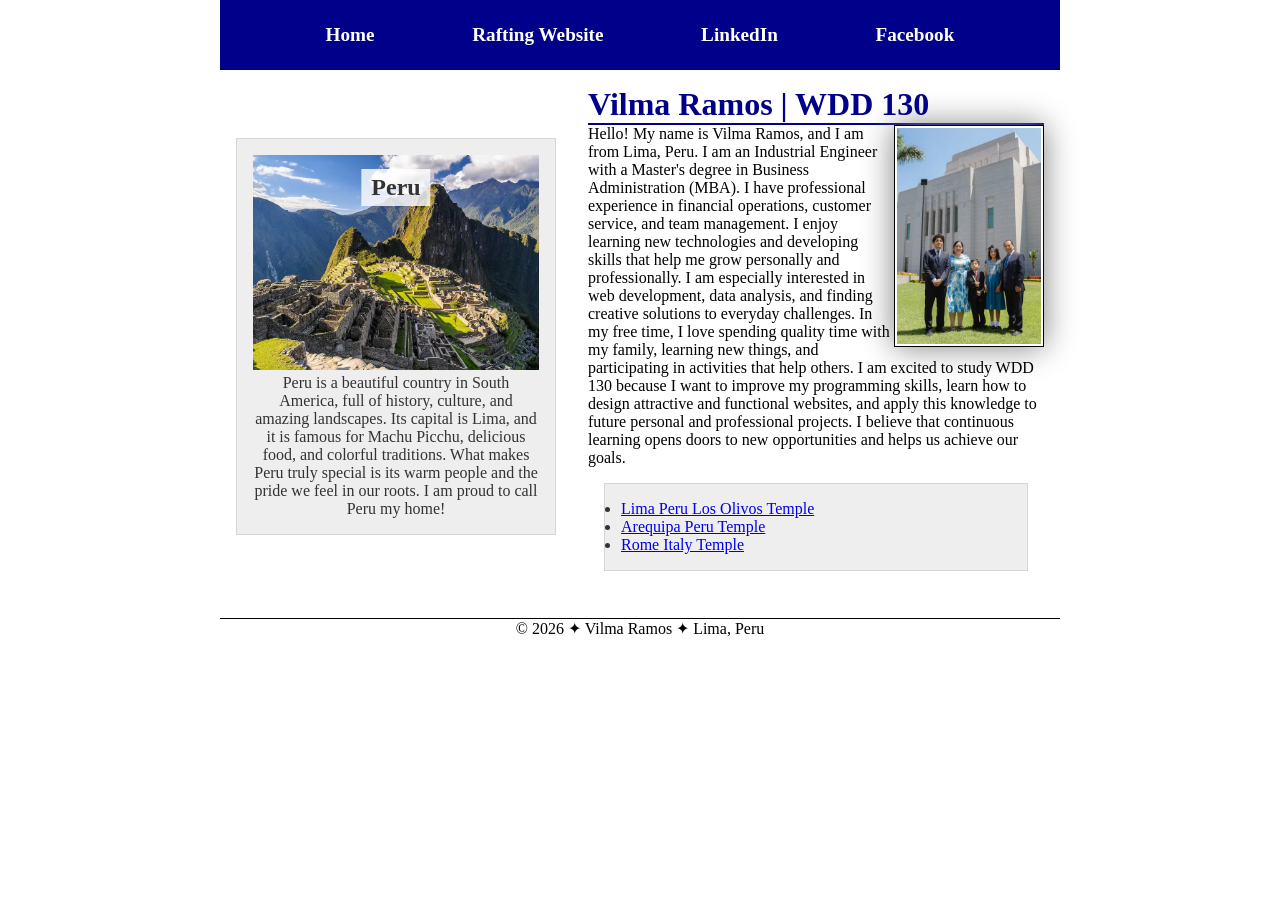
<file: index.html>
<!DOCTYPE html>
<html lang="en">

<head>
    <meta charset="UTF-8">
    <meta name="viewport" content="width=device-width, initial-scale=1.0">
    <title>Vilma Ramos | WDD 130</title>
    <meta name="description" content="Vilma Ramos WDD 130 course homepage featuring web development projects and information about Peru.">
    <meta name="author" content="Vilma Ramos">
    <link rel="stylesheet" href="styles/styles.css">
</head>

<body>
    <header>
        <nav>
            <a href="index.html">Home</a>
            <a href="wwr/">Rafting Website</a>
            <a href="https://www.linkedin.com/in/vilma-ramos/" target="_blank" rel="noopener">LinkedIn</a>
            <a href="https://www.facebook.com/vilma.ramospena" target="_blank" rel="noopener">Facebook</a>
        </nav>
    </header>

    <div class="grid">
        <main>
            <h1>Vilma Ramos | WDD 130</h1>
            <img src="images/profile.webp" alt="Vilma Ramos with her family outside the temple" width="200">
            <p>Hello! My name is Vilma Ramos, and I am from Lima, Peru. I am an Industrial Engineer with a Master's degree in Business Administration (MBA). I have professional experience in financial operations, customer service, and team management. I enjoy learning new technologies and developing skills that help me grow personally and professionally. I am especially interested in web development, data analysis, and finding creative solutions to everyday challenges. In my free time, I love spending quality time with my family, learning new things, and participating in activities that help others. I am excited to study WDD 130 because I want to improve my programming skills, learn how to design attractive and functional websites, and apply this knowledge to future personal and professional projects. I believe that continuous learning opens doors to new opportunities and helps us achieve our goals.</p>

            <ul class="box">
                <li>
                    <a href="https://www.churchofjesuschrist.org/temples/details/lima-peru-los-olivos-temple" target="_blank" rel="noopener">
                        Lima Peru Los Olivos Temple
                    </a>
                </li>
                <li>
                    <a href="https://www.churchofjesuschrist.org/temples/details/arequipa-peru-temple" target="_blank" rel="noopener">
                        Arequipa Peru Temple
                    </a>
                </li>
                <li>
                    <a href="https://www.churchofjesuschrist.org/temples/details/rome-italy-temple" target="_blank" rel="noopener">
                        Rome Italy Temple
                    </a>
                </li>
            </ul>
        </main>

        <aside class="box">
            <h2>Peru</h2>
            <img src="images/peru.webp" alt="Machu Picchu in Cusco, Peru">
            <p>Peru is a beautiful country in South America, full of history, culture, and amazing landscapes. Its capital is Lima, and it is famous for Machu Picchu, delicious food, and colorful traditions. What makes Peru truly special is its warm people and the pride we feel in our roots. I am proud to call Peru my home!</p>
        </aside>
    </div>

    <footer>
        <p>&copy; 2026 &#10022; Vilma Ramos &#10022; Lima, Peru</p>
    </footer>

</body>

</html>
</file>
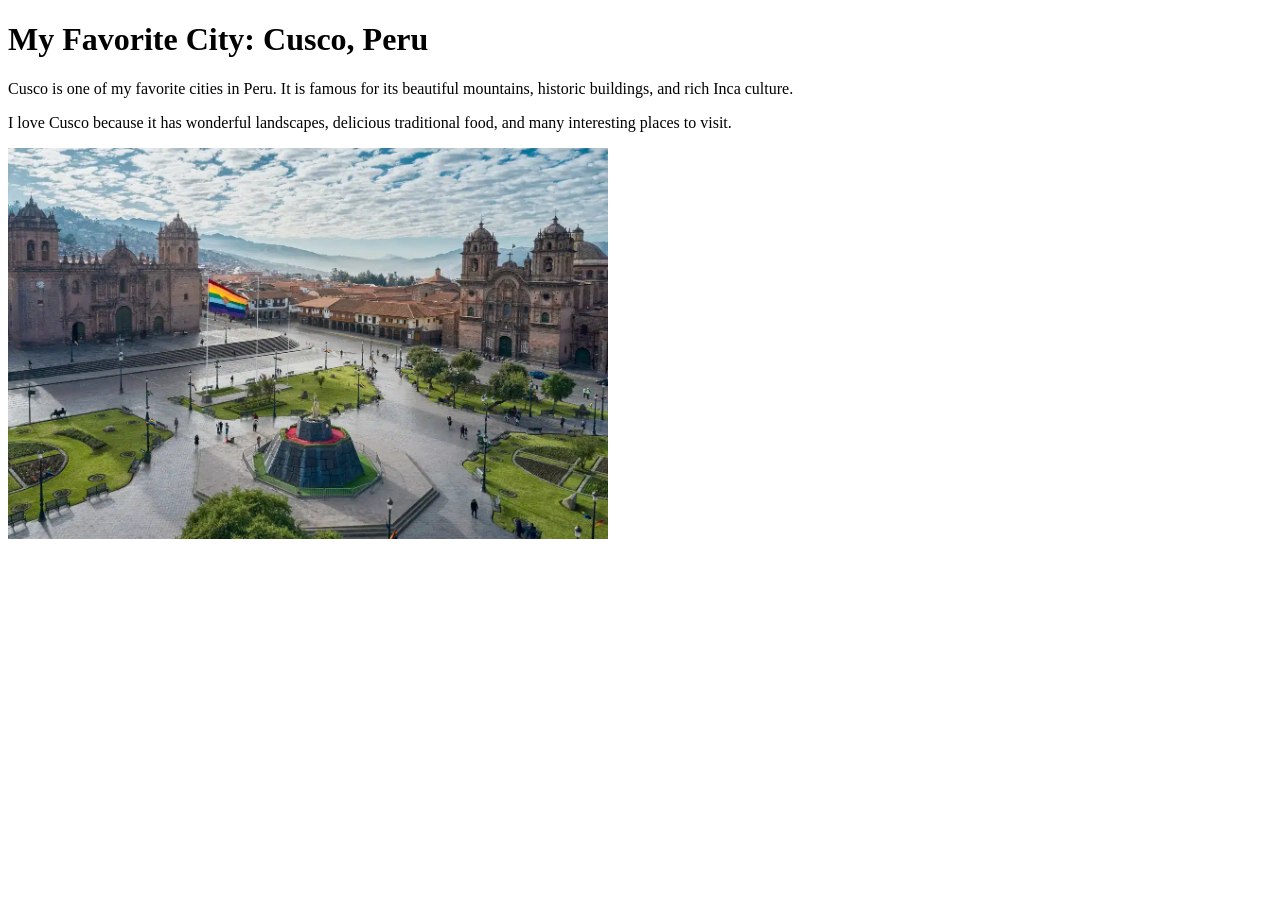
<file: week01/favorite-city.html>
<!DOCTYPE html>
<html lang="en">

<head>
    <meta charset="UTF-8">
    <meta name="viewport" content="width=device-width, initial-scale=1.0">
    <title>My Favorite City - Vilma Ramos</title>
</head>

<body>
    <h1>My Favorite City: Cusco, Peru</h1>
    <p>
        Cusco is one of my favorite cities in Peru.
        It is famous for its beautiful mountains,
        historic buildings, and rich Inca culture.
    </p>
    <p>
        I love Cusco because it has wonderful
        landscapes, delicious traditional food,
        and many interesting places to visit.
    </p>
    <img src="images/cusco.webp" alt="Historic city of Cusco in Peru" width="600">
</body>

</html>
</file>
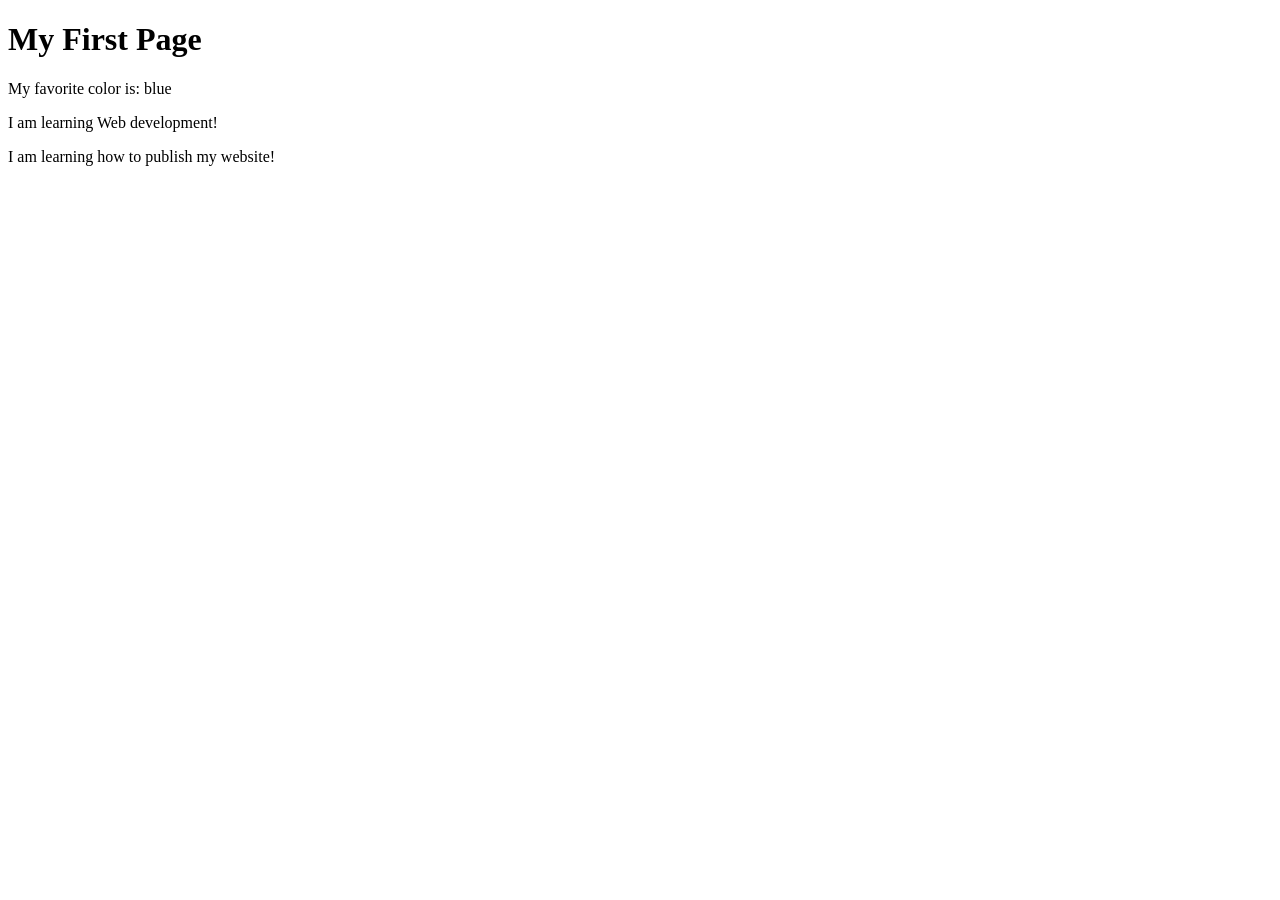
<file: week01/first-page.html>
<!DOCTYPE html>
<html lang="en">

<head>
    <meta charset="UTF-8">
    <meta name="viewport" content="width=device-width, initial-scale=1.0">
    <title>My First Page</title>
</head>

<body>
    <h1>My First Page</h1>
    <p>My favorite color is: blue</p>
    <p>I am learning Web development!</p>
    <p>I am learning how to publish my website!</p>
</body>

</html>
</file>
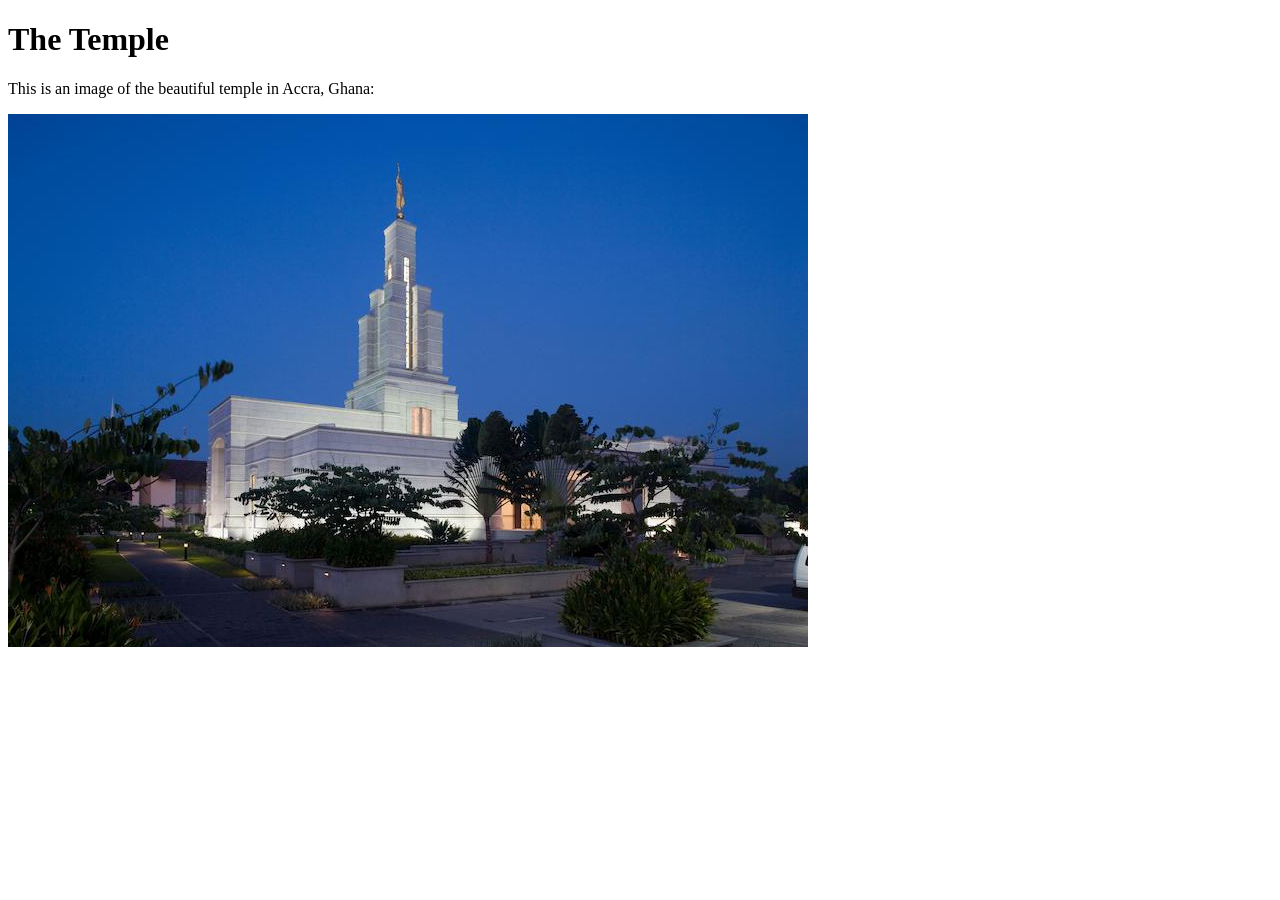
<file: week01/images-solution.html>
<!DOCTYPE html>
<html lang="en">

<head>
    <meta charset="UTF-8">
    <meta name="viewport" content="width=device-width, initial-scale=1.0">
    <title>Temple Image</title>
</head>

<body>
    <h1>The Temple</h1>
    <p>This is an image of the beautiful temple in Accra, Ghana:</p>
    <img src="images/temple-small.jpg" alt="The Accra Ghana Temple">

</body>

</html>
</file>
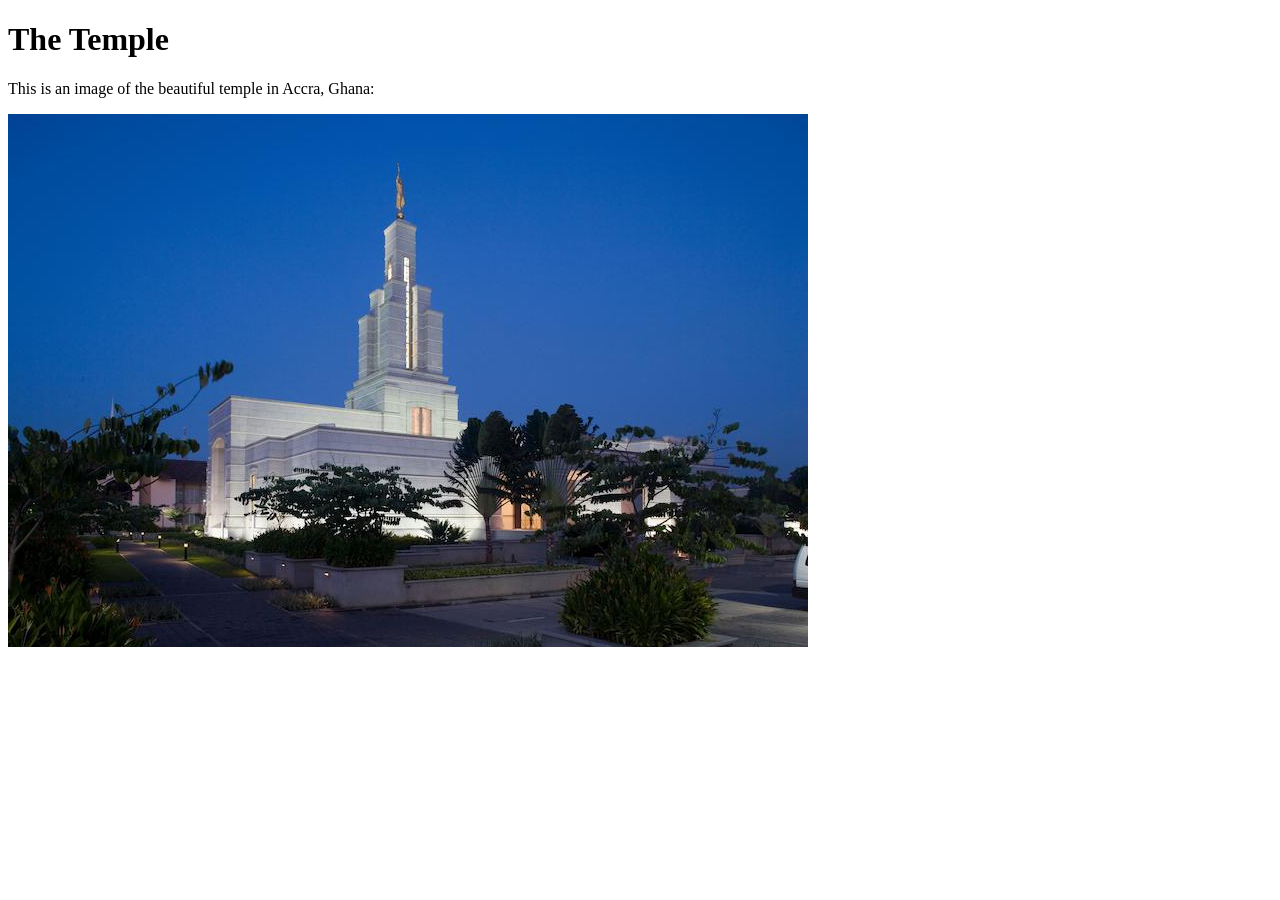
<file: week01/images.html>
<!DOCTYPE html>
<html lang="en">

<head>
    <meta charset="UTF-8">
    <meta name="viewport" content="width=device-width, initial-scale=1.0">
    <title>Temple Image</title>
</head>

<body>
    <h1>The Temple</h1>
    <p>This is an image of the beautiful temple in Accra, Ghana:</p>
    <img src="images/temple-small.jpg" alt="Temple surrounded by gardens" width="800" height="533">

</body>

</html>
</file>
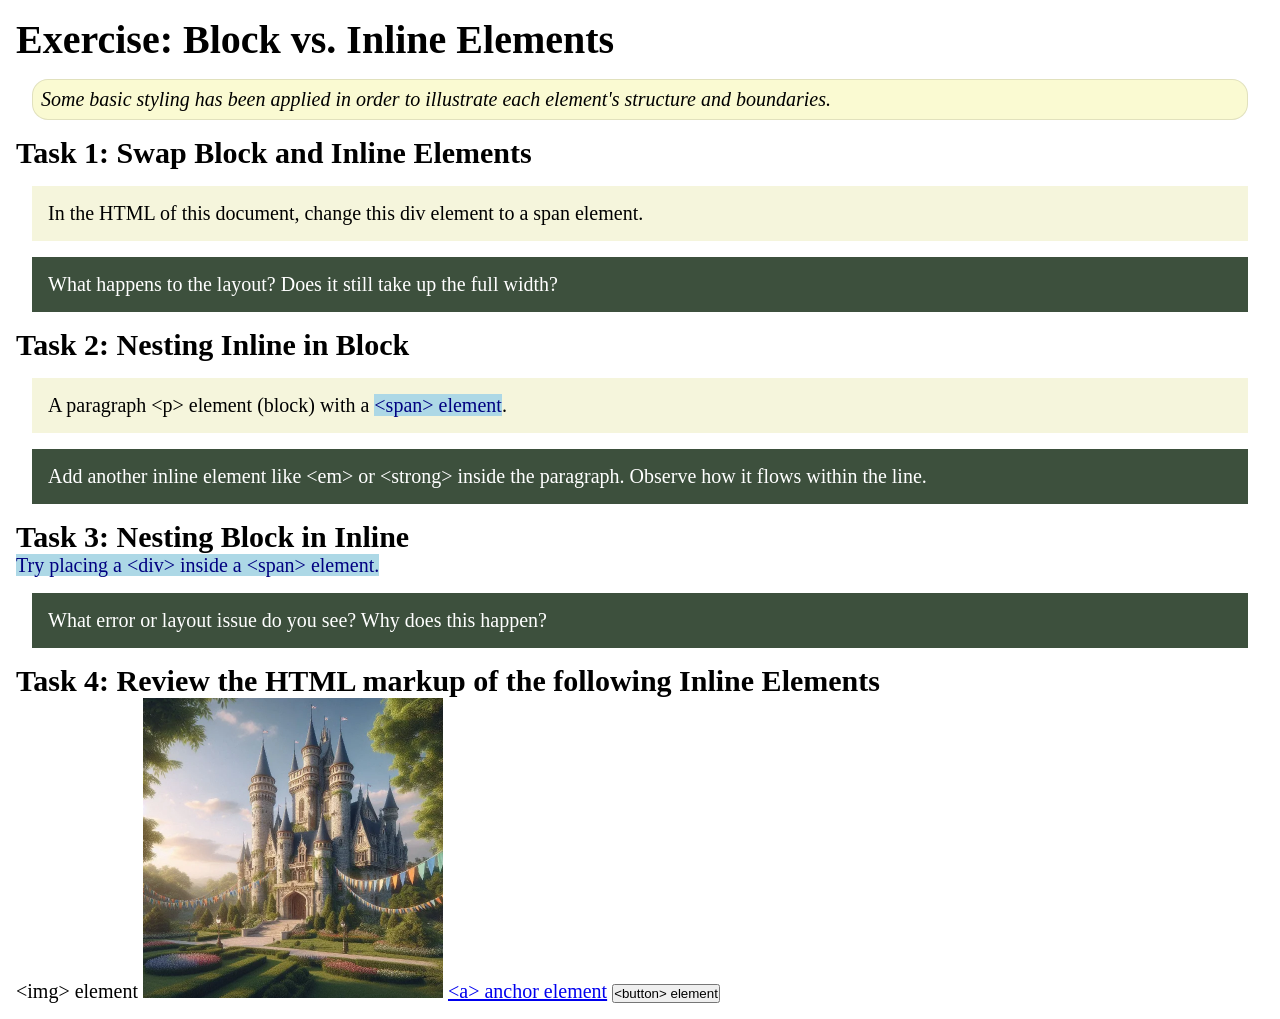
<file: week02/block-vs-inline.html>
<!DOCTYPE html>
<html lang="en">

<head>
    <meta charset="UTF-8">
    <meta name="viewport" content="width=device-width, initial-scale=1.0">
    <title>Exercise: Block vs. Inline Elements</title>
    <link rel="stylesheet" href="styles/block-vs-inline.css">
</head>

<body>
    <main>
        <h1>Exercise: Block vs. Inline Elements</h1>
        <p class="note">Some basic styling has been applied in order to illustrate each element's structure and boundaries.</p>

        <h2>Task 1: Swap Block and Inline Elements</h2>
        <div>In the HTML of this document, change this div element to a span element.</div>

        <p class="question">What happens to the layout? Does it still take up the full width?</p>

        <h2>Task 2: Nesting Inline in Block</h2>
        <p>A paragraph &lt;p&gt; element (block) with a <span>&lt;span&gt; element</span>.</p>
        <p class="question">Add another inline element like &lt;em&gt; or &lt;strong&gt; inside the paragraph. Observe how it flows within the line.</p>

        <h2>Task 3: Nesting Block in Inline</h2>
        <span>Try placing a &lt;div&gt; inside a &lt;span&gt; element.</span>
        <p class="question">What error or layout issue do you see? Why does this happen?</p>

        <h2>Task 4: Review the HTML markup of the following Inline Elements</h2>
        &lt;img&gt; element
        <img src="images/castle.webp" alt="placeholder image (images are inline)" width="300" height="300">
        <a href="https://churchofjesuschrist.org">&lt;a&gt; anchor element</a>
        <button type="button">&lt;button&gt; element</button>
    </main>
</body>

</html>
</file>
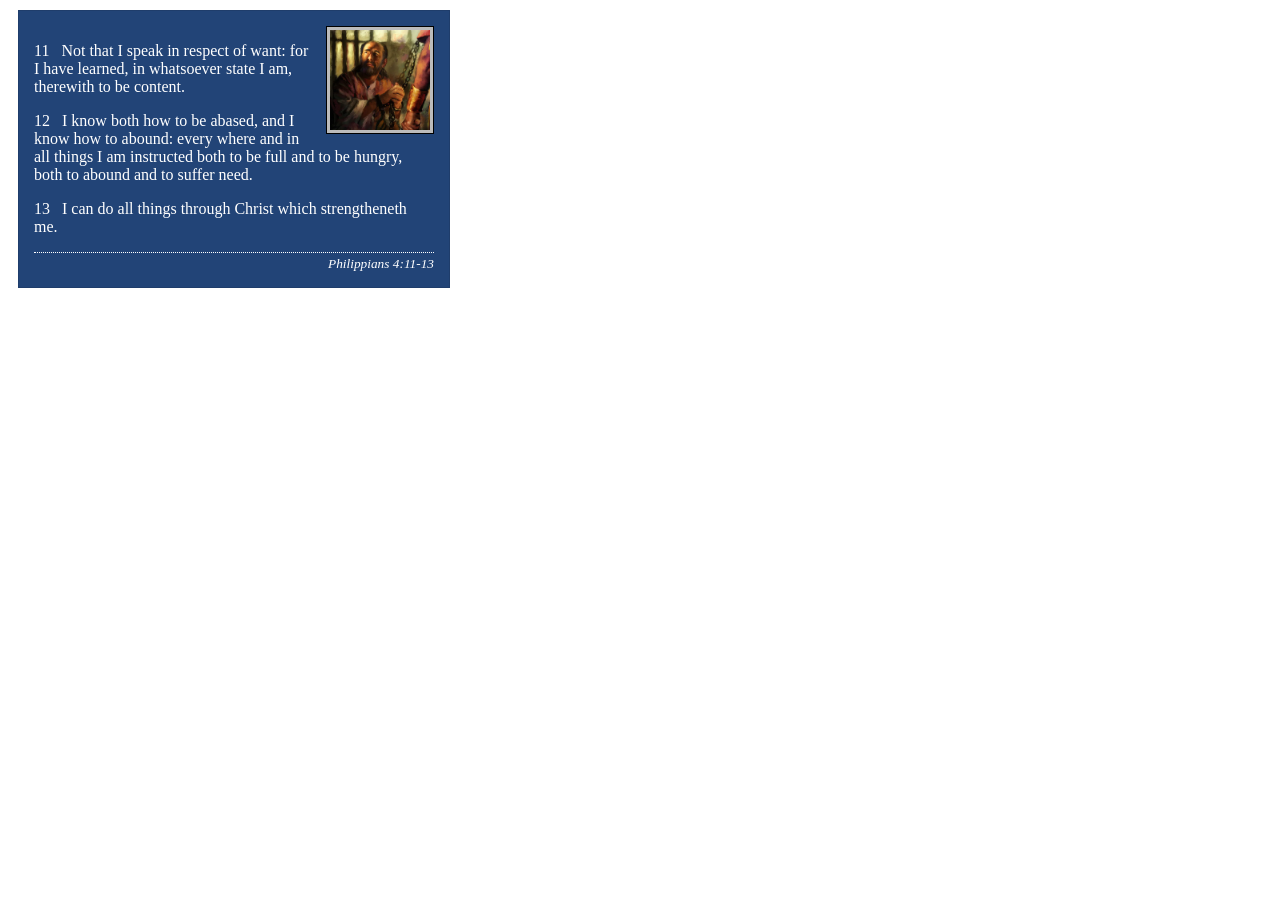
<file: week02/box-model-solution.html>
<!DOCTYPE html>
<html lang="en">

<head>
    <meta charset="UTF-8">
    <meta name="viewport" content="width=device-width, initial-scale=1.0">
    <title>Box Model Activity</title>
    <link rel="stylesheet" href="styles/box-model-solution.css">
</head>

<body>
    <main>
        <div class="callout">
            <img src="images/apostle-paul-imprisoned.webp" alt="Paul the Apostle - Imprisoned in Rome" width="200" height="200">
            <blockquote>
                <p>11 &nbsp; Not that I speak in respect of want: for I have learned, in whatsoever state I am, therewith to be content.</p>
                <p>12 &nbsp; I know both how to be abased, and I know how to abound: every where and in all things I am instructed both to be full and to be hungry, both to abound and to suffer need.</p>
                <p>13 &nbsp; I can do all things through Christ which strengtheneth me.</p>
            </blockquote>
            <cite>Philippians 4:11-13</cite>
        </div>
    </main>
</body>

</html>
</file>
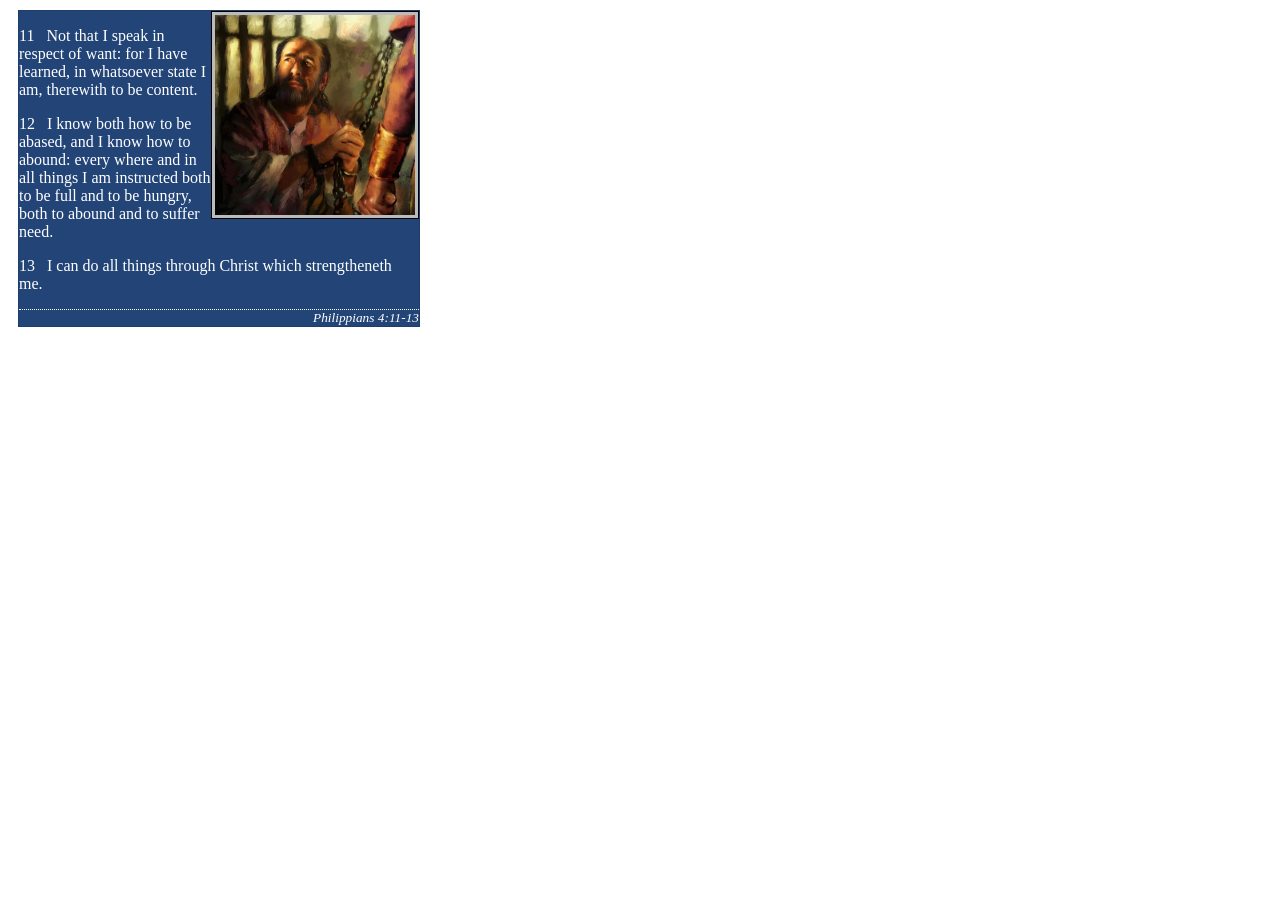
<file: week02/box-model.html>
<!DOCTYPE html>
<html lang="en">

<head>
    <meta charset="UTF-8">
    <meta name="viewport" content="width=device-width, initial-scale=1.0">
    <title>Box Model Activity</title>
    <link rel="stylesheet" href="styles/box-model.css">
</head>

<body>
    <main>
        <div class="callout">
            <img src="images/apostle-paul-imprisoned.webp" alt="Paul the Apostle - Imprisoned in Rome" width="200" height="200">
            <blockquote>
                <p>11 &nbsp; Not that I speak in respect of want: for I have learned, in whatsoever state I am, therewith to be content.</p>
                <p>12 &nbsp; I know both how to be abased, and I know how to abound: every where and in all things I am instructed both to be full and to be hungry, both to abound and to suffer need.</p>
                <p>13 &nbsp; I can do all things through Christ which strengtheneth me.</p>
            </blockquote>
            <cite>Philippians 4:11-13</cite>
        </div>
    </main>
</body>

</html>
</file>
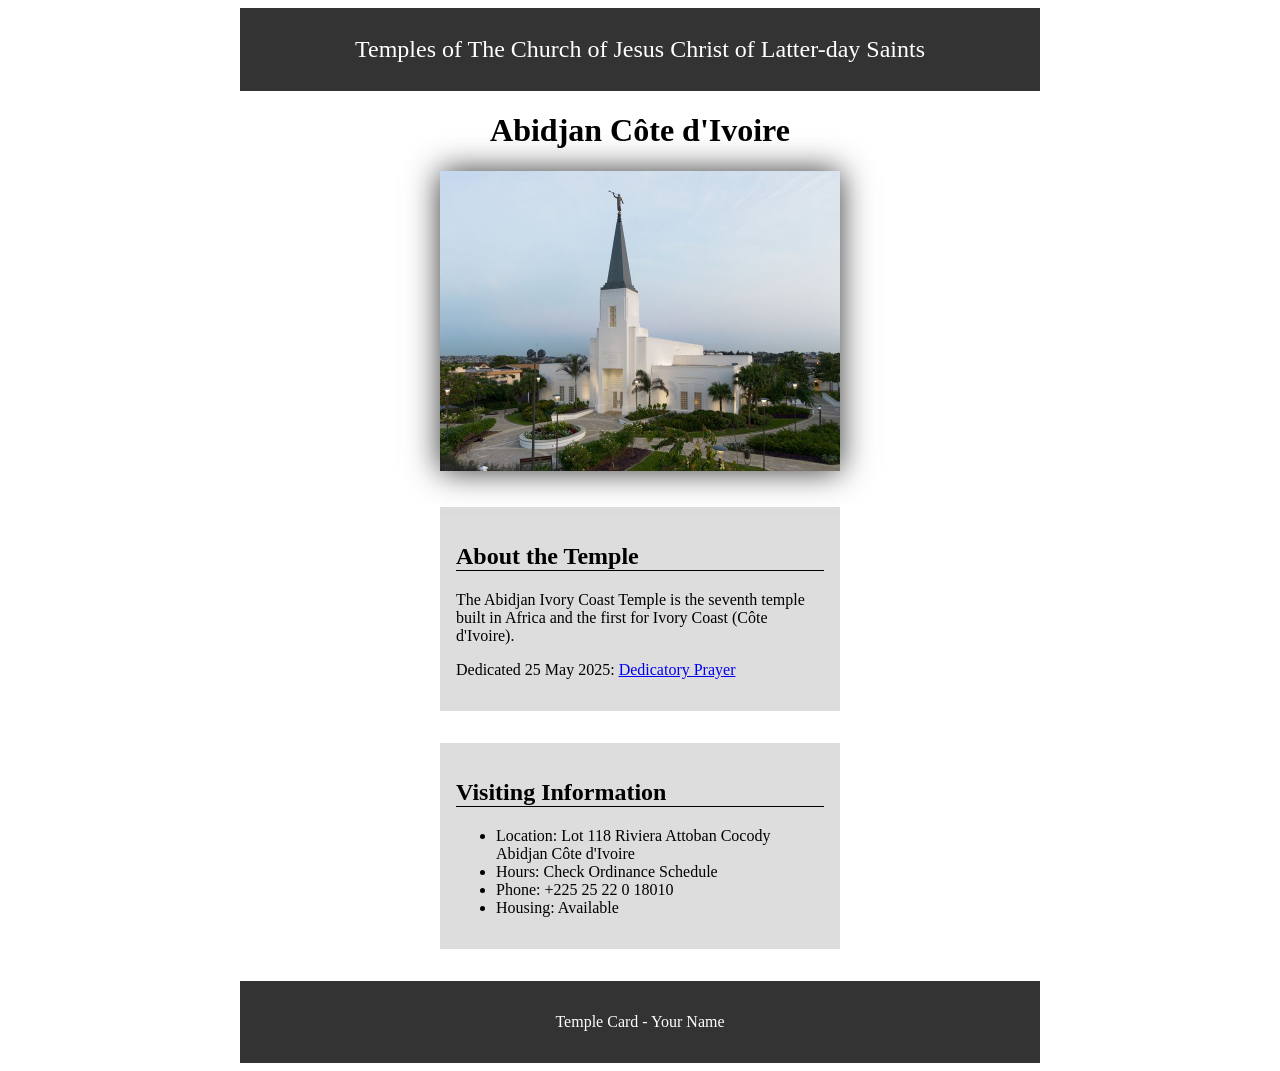
<file: week02/temple.html>
<!DOCTYPE html>
<html lang="en">

<head>
    <meta charset="UTF-8">
    <meta name="viewport" content="width=device-width, initial-scale=1.0">
    <title>Temple Card - Abidjan Côte d'Ivoire</title>
    <link rel="stylesheet" href="styles/temple.css">
</head>

<body>
    <header>
        <p>Temples of The Church of Jesus Christ of Latter-day Saints</p>
    </header>
    <main>
        <h1>Abidjan Côte d'Ivoire</h1>
        <picture>
            <img src="images/abidjan-ivory-coast.jpeg" alt="Abidjan Côte d'Ivoire Temple">
        </picture>
        <section>
            <h2>About the Temple</h2>
            <p>The Abidjan Ivory Coast Temple is the seventh temple built in Africa and the first for Ivory Coast (Côte d'Ivoire).</p>
            <p>Dedicated 25 May 2025: <a href="https://www.churchofjesuschrist.org/temples/dedicatory-prayer/abidjan-ivory-coast-temple/2025-05-25?lang=eng" target="_blank" rel="noopener noreferrer">Dedicatory Prayer</a></p>
        </section>
        <section>
            <h2>Visiting Information</h2>
            <ul>
                <li>Location: Lot 118 Riviera Attoban Cocody Abidjan Côte d'Ivoire</li>
                <li>Hours: Check Ordinance Schedule</li>
                <li>Phone: +225 25 22 0 18010</li>
                <li>Housing: Available</li>
            </ul>
        </section>
    </main>
    <footer>
        <p>Temple Card - Your Name</p>
    </footer>
</body>

</html>
</file>
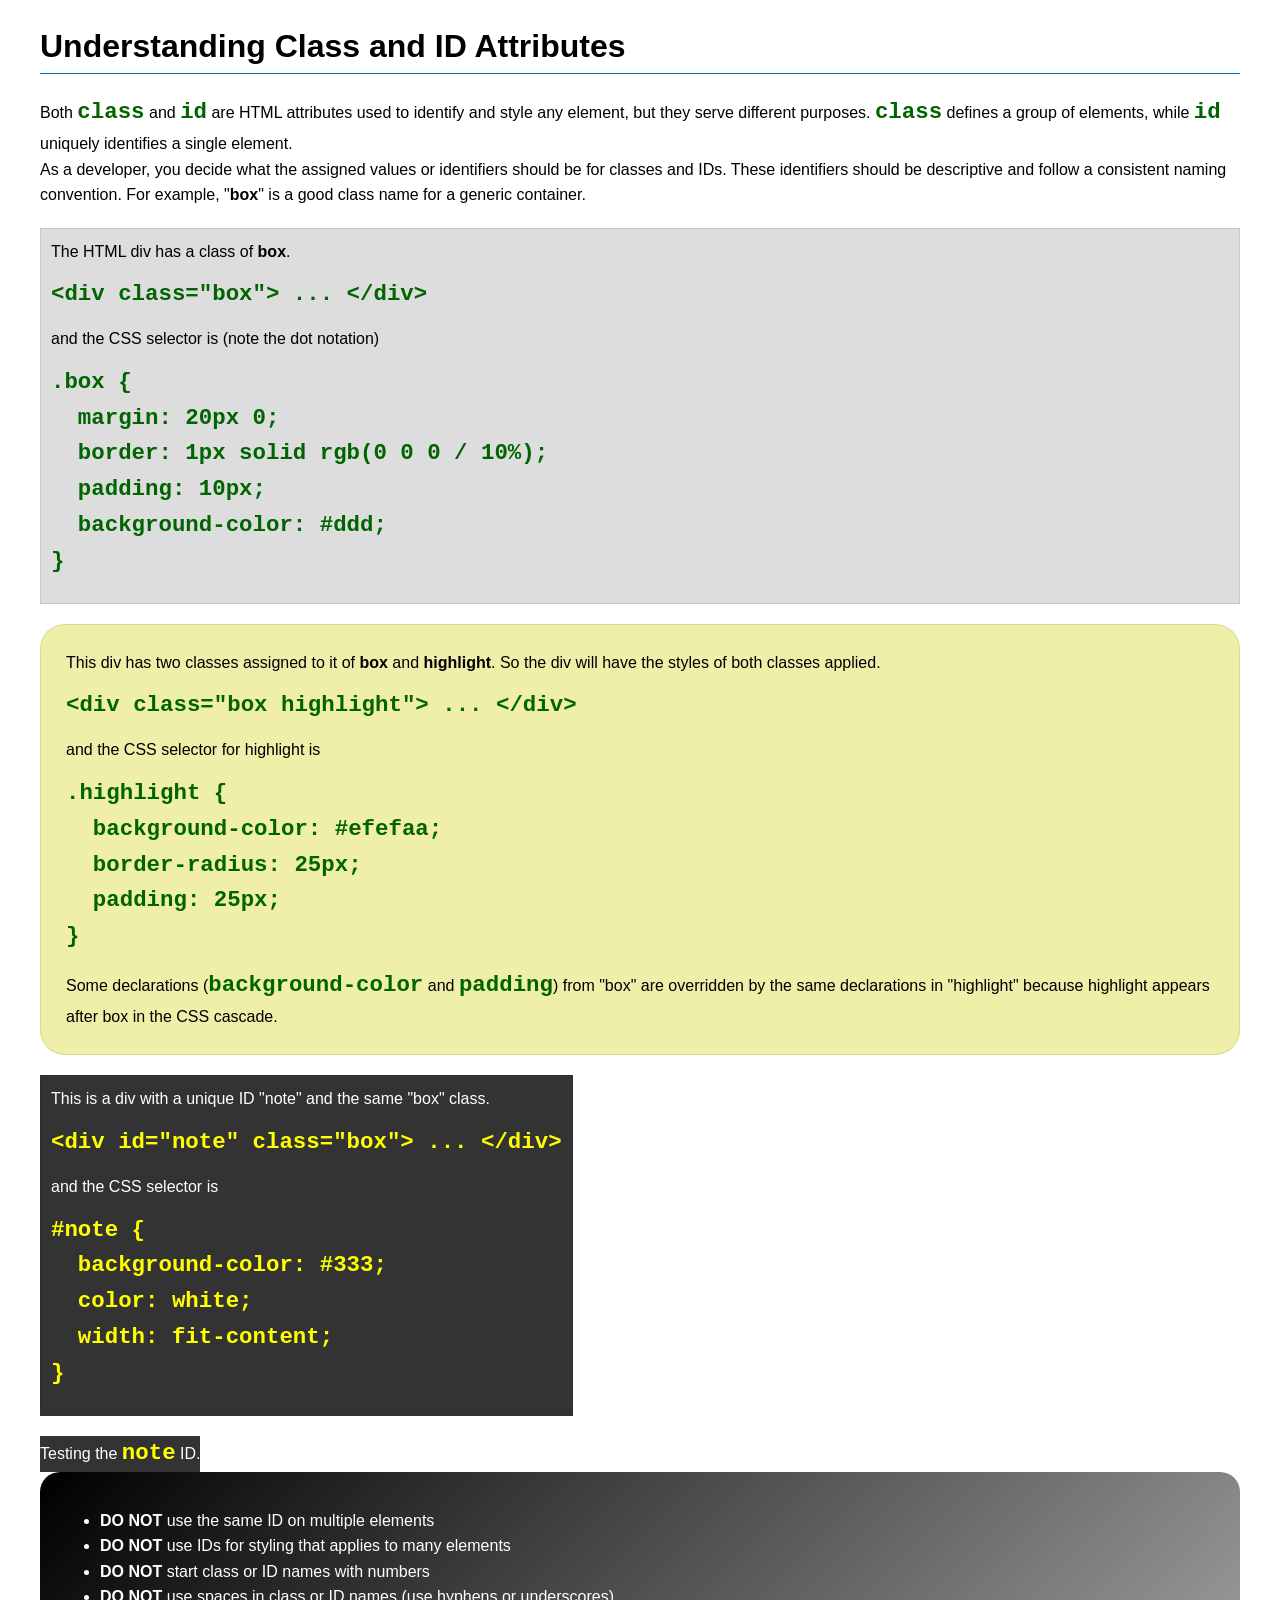
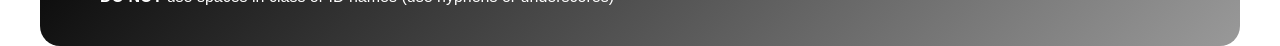
<file: week03/class-and-id.html>
<!DOCTYPE html>
<html lang="en">

<head>
    <meta charset="UTF-8">
    <meta name="viewport" content="width=device-width, initial-scale=1.0">
    <title>Class vs ID Attributes</title>
    <link rel="stylesheet" href="styles/class-and-id.css">
</head>

<body>
    <h1>Understanding Class and ID Attributes</h1>
    <p>Both <code>class</code> and <code>id</code> are HTML attributes used to identify and style any element, but they serve different purposes. <code>class</code> defines a group of elements, while <code>id</code> uniquely identifies a single element.</p>
    <p>As a developer, you decide what the assigned values or identifiers should be for classes and IDs. These identifiers should be descriptive and follow a consistent naming convention. For example, "<strong>box</strong>" is a good class name for a generic container.</p>
    <div class="box">
        <p>The HTML div has a class of <strong>box</strong>.</p>
        <pre><code class="html">&lt;div class="box"&gt; ... &lt;/div&gt;</code></pre>
        and the CSS selector is (note the dot notation)
        <pre><code class="css">.box {
  margin: 20px 0;
  border: 1px solid rgb(0 0 0 / 10%);
  padding: 10px;
  background-color: #ddd; 
}</code></pre>
    </div>

    <div class="box highlight">
        <p>This div has two classes assigned to it of <strong>box</strong> and <strong>highlight</strong>. So the div will have the styles of both classes applied.</p>
        <pre><code class="html">&lt;div class="box highlight"&gt; ... &lt;/div&gt;</code></pre>
        and the CSS selector for highlight is
        <pre><code class="css">.highlight {
  background-color: #efefaa;
  border-radius: 25px;
  padding: 25px;
}</code></pre>
        <p>Some declarations (<code>background-color</code> and <code>padding</code>) from "box" are overridden by the same declarations in "highlight" because highlight appears after box in the CSS cascade.</p>
    </div>

    <div id="note" class="box">
        <p>This is a div with a unique ID "note" and the same "box" class.</p>
        <pre><code class="html">&lt;div id="note" class="box"&gt; ... &lt;/div&gt;</code></pre>
        and the CSS selector is
        <pre><code class="css">#note {
  background-color: #333;
  color: white;
  width: fit-content;
}</code></pre>
    </div>

    <div id="note">
        <p>Testing the <code>note</code> ID.</p>
    </div>

    <section id="best-practice">
        <ul>
            <li><strong>DO NOT</strong> use the same ID on multiple elements</li>
            <li><strong>DO NOT</strong> use IDs for styling that applies to many elements</li>
            <li><strong>DO NOT</strong> start class or ID names with numbers</li>
            <li><strong>DO NOT</strong> use spaces in class or ID names (use hyphens or underscores)</li>
        </ul>
    </section>

</body>

</html>
</file>
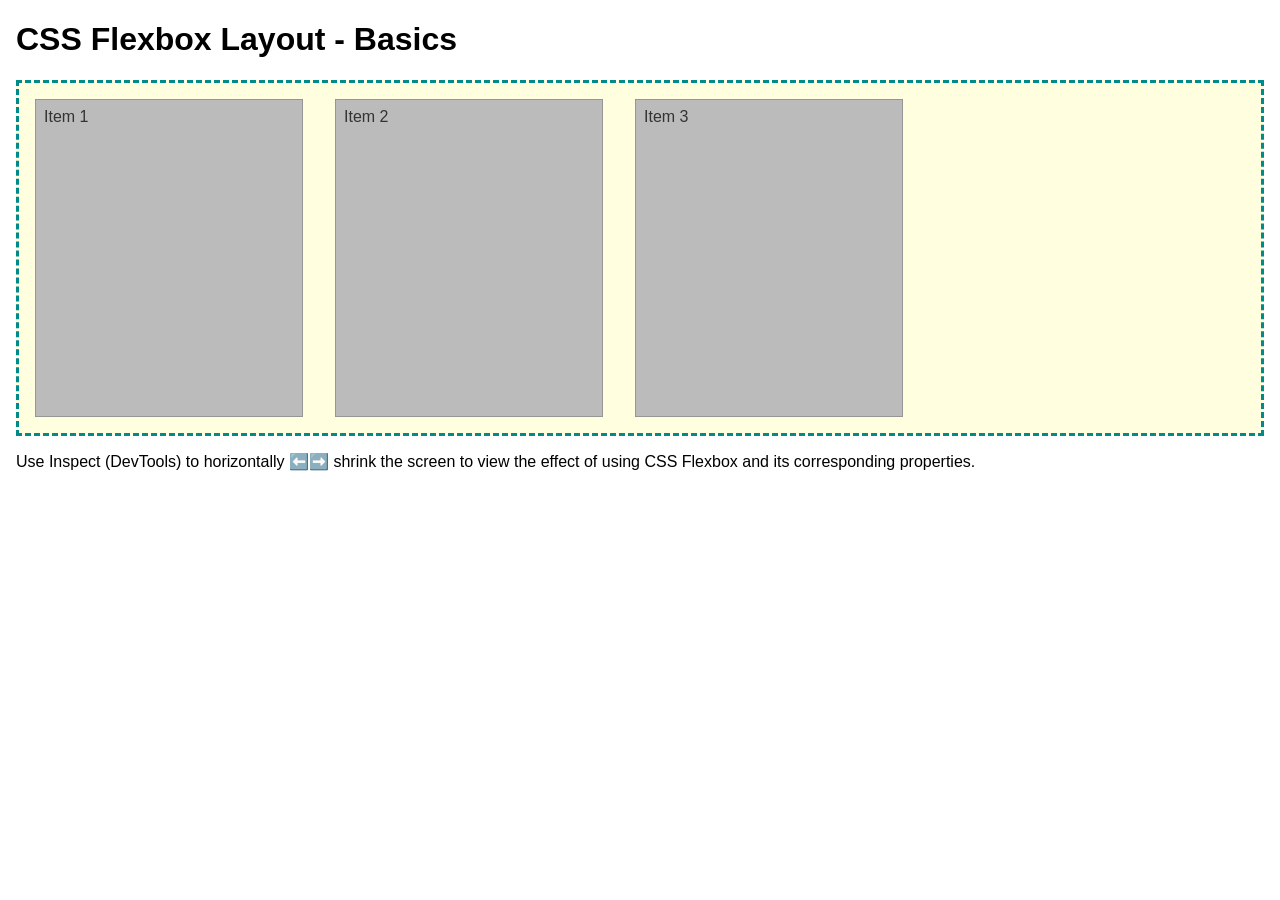
<file: week04/flexbox-layout.html>
<!DOCTYPE html>
<html lang="en">

<head>
    <meta charset="UTF-8">
    <meta name="viewport" content="width=device-width, initial-scale=1.0">
    <title>CSS Flexbox Layout - Basics</title>
    <link rel="stylesheet" href="styles/flexbox.css">
</head>

<body>
    <main>
        <h1>CSS Flexbox Layout - Basics</h1>
        <div class="flex-container">
            <div class="flex-item item1">Item 1</div>
            <div class="flex-item item2">Item 2</div>
            <div class="flex-item item3">Item 3</div>
        </div>
        <p>Use Inspect (DevTools) to horizontally ⬅️➡️ shrink the screen to view the effect of using CSS Flexbox and its corresponding properties.</p>
    </main>
</body>

</html>
</file>
<file: styles/styles.css>
/* Universal Selector */
* {
    margin: 0;
    padding: 0;
    box-sizing: border-box;
}

/* CSS Variables */
:root {
    --primary-color: darkblue;
    --text-color: #333;
    --background-color: #eee;
    --border-color: black;
    --standard-padding: 1rem;
}

/* W04: Center the page content */
header,
.grid,
footer {
    max-width: 840px;
    margin: 0 auto;
}

/* W04: Navigation with Flexbox */
nav {
    background-color: var(--primary-color);
    padding: 1rem;
    display: flex;
    justify-content: space-evenly;
    align-items: center;
}

nav a {
    color: white;
    display: block;
    padding: 0.5rem;
    text-decoration: none;
    font-size: 1.2rem;
    font-weight: 700;
}

/* W04: Heading */
h1 {
    color: var(--primary-color);
    border-bottom: 2px solid var(--primary-color);
}

/* W04: Grid Layout */
.grid {
    display: grid;
    align-items: center;
}

/* Main Content */
main {
    grid-column: 2 / 3;
    margin: 1rem;
}

main img {
    width: 150px;
    height: auto;
    border: 1px solid var(--border-color);
    padding: 2px;
    box-shadow: 0 0 30px gray;
    float: right;
}

p {
    padding: 0;
}

/* Aside Section */
aside {
    width: 20rem;
    text-align: center;
    position: relative;
    grid-column: 1 / 2;
    grid-row: 1 / 2;
}

aside img {
    max-width: 100%;
    height: auto;
}

aside h2 {
    position: absolute;
    top: 30px;
    left: 50%;
    transform: translateX(-50%);
    background-color: rgb(255 255 255 / 80%);
    padding: 5px 10px;
}

/* Footer */
footer {
    margin-top: 15px;
    border-top: 1px solid var(--border-color);
    text-align: center;
}

/* Class Selectors */
.box {
    margin: 1rem;
    border: 1px solid rgb(0 0 0 / 10%);
    padding: 1rem;
    background-color: var(--background-color);
    color: var(--text-color);
}

/* Temple List */
main ul {
    clear: both;
}
</file>
<file: week02/styles/block-vs-inline.css>
* {
    margin: 0;
    padding: 0;
}

body {
    font-size: 20px;
    margin: 1rem;
}

p,
div {
    background-color: beige;
    margin: 1rem;
    padding: 1rem;
}

span {
    color: navy;
    background-color: lightblue;
}

code {
    margin: 0;
    padding: 0;
    color: green;
    font-size: 1.2rem;
}

.note {
    font-style: italic;
    background-color: lightgoldenrodyellow;
    border-radius: 1rem;
    border: 1px solid rgb(0 0 0 / 10%);
    margin: 1rem;
    padding: .5rem;
}

.question {
    background-color: #3d503d;
    color: #fff;
}
</file>
<file: week02/styles/box-model-solution.css>
.callout {
    max-width: 400px;
    margin: 10px;
    border: 1px solid rgb(0 0 0 / 10%);
    padding: 15px;
    background-color: #247;
    color: #fff;
}

.callout img {
    float: right;
    margin: 0 0 10px 15px;
    border: 1px solid #000;
    padding: 3px;
    background-color: #bbb;
    width: 100px;
    height: auto;
}

blockquote {
    margin: 0;
}

cite {
    display: block;
    border-top: 1px dotted #fff;
    padding-top: 3px;
    text-align: right;
    font-size: smaller;
}
</file>
<file: week02/styles/box-model.css>
.callout {
    max-width: 400px;
    margin: 10px;
    border: 1px solid rgb(0 0 0 / 0.1);
    padding: 15 px;
    background-color: #247;
    color: #fff;
}

.callout img {
    float: right;
    margin: 0 0 10px 15 px;
    border: 1px solid #000;
    padding: 3px;
    background-color: #bbb;
    width: 15 0px;
    height: auto;
}

blockquote {
    margin: 0;
}

cite {
    display: block;
    border-top: 1px dotted #fff;
    text-align: right;
    font-size: smaller;
}
</file>
<file: week02/styles/temple.css>
* {
    box-sizing: border-box;
}

img {
    width: 100%;
    height: auto;
    box-shadow: 0 0 30px #333;
}

header,
main,
footer {
    max-width: 800px;
    margin: 0 auto;
}

header {
    background-color: #333333;
    color: white;
    padding: .25rem;
    text-align: center;
    font-size: 1.5rem;
}

main {
    width: 400px;
    margin: 0 auto;
}

h1 {
    text-align: center;
}

section {
    margin: 2em 0;
    background-color: #dddddd;
    padding: 1rem;
}

section h2 {
    text-align: left;
    border-bottom: solid #000 1px;
}

footer {
    background-color: #333333;
    padding: 1em;
    text-align: center;
    color: #fff;
}
</file>
<file: week03/styles/class-and-id.css>
body {
    font-family: Arial, sans-serif;
    line-height: 1.6;
    margin: 0;
    padding: 0 40px;
}

h1 {
    border-bottom: 1px solid rgb(0 110 182);
    padding-bottom: 0;
}

p {
    margin: 0;
}

code {
    color: darkgreen;
    font-weight: 700;
    font-size: 1.4rem;
}

/* Class examples - can be reused */
.box {
    margin: 20px 0;
    border: 1px solid rgb(0 0 0 / 10%);
    padding: 10px;
    background-color: #ddd;
    /* this is shorthand for #dddddd */
}

.highlight {
    background-color: #efefaa;
    border-radius: 25px;
    padding: 25px;
}

/* ID examples - should be unique */

#note {
    background-color: #333;
    color: white;
    width: fit-content;
}

#note code {
    color: yellow;
}

#best-practice {
    background: linear-gradient(135deg, #000 0%, #999 100%);
    color: white;
    border-radius: 20px;
    padding: 20px;
}
</file>
<file: week04/styles/flexbox.css>
body {
    font-family: Helvetica, Arial, sans-serif;
    margin: 1rem;
}

.flex-container {
    border: 3px dashed darkcyan;
    background-color: lightyellow;
    display: flex;
    flex-wrap: wrap;
}

.flex-item {
    width: 250px;
    margin: 1rem;
    border: 1px solid rgb(0 0 0 / 20%);
    padding: 0.5rem;
    background-color: #bbb;
    color: #333;
}

.item1 {
    min-height: 100px;
}

.item2 {
    min-height: 200px;
}

.item3 {
    min-height: 300px;
}
</file>
